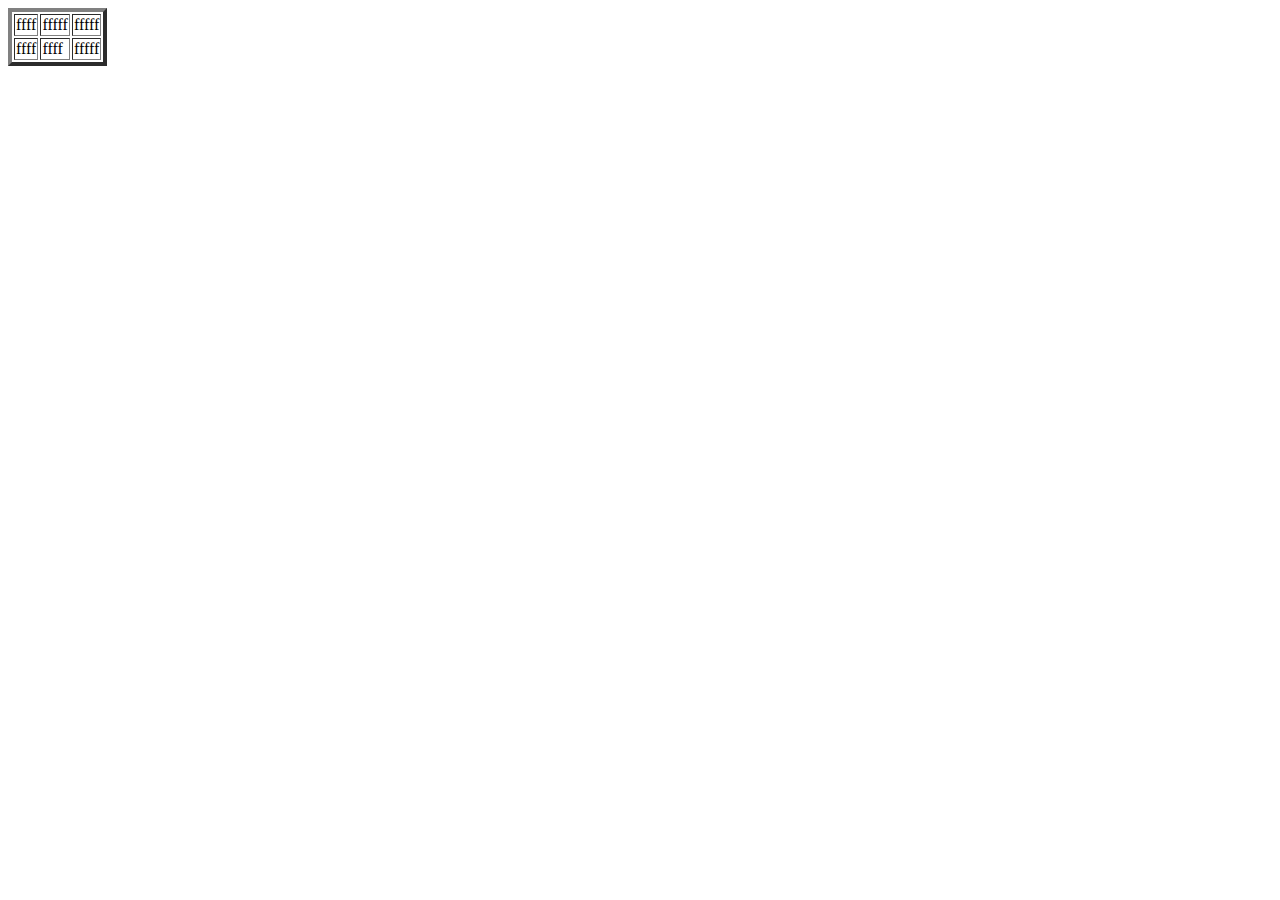
<file: agenda de contatos/index.html>
<!DOCTYPE html>
<html lang="en">
<head>
    <meta charset="UTF-8">
    <meta http-equiv="X-UA-Compatible" content="IE=edge">
    <meta name="viewport" content="width=device-width, initial-scale=1.0">
    <title>Document</title>


    <script>
        //Aula sobre o DOM
        /*
        window.onload = function(){
            //criando h1 no corpo do documento
            var createH1 = document.createElement("h1");
            //criando um nó para colocar dentro do h1 criado
            var inputText = document.createTextNode("Olá Pessoal");
            //colocando nó dentro do h1
            createH1.appendChild(inputText);
            //colocando tudo que foi feito no corpo
            document.body.appendChild(createH1);
        }
        */

        //FUNÇÃO EXECUTADA QUANDO A TELA É CARREGADA
        window.onload = function(){
            
            //PEGANDO ELEMENTO PELO ID 'TABELA' E JOGANDO NA VARIÁVEL
            var tabela = document.getElementById("tabela");
            //PEGANDO ATRIBUTOS DE UMA TABELA. EX: LINHA, COLUNA, BORDA. E JOGANDO DENTRO DE UMA VARIÁVEL
            var atributosTabela = tabela.attributes;
            //FOR PRA PERCORRER TODOS OS ATRIBUTOD DE UMA TABELA
            for(var i = 0; i < atributosTabela.length; i++){
                //SE ACHAR UM ATRIBUTO COM NOME 'BORDER'
                if(atributosTabela[i].nodeName.toLowerCase() == "border"){
                    tabela.border = "4";
                }
            }

            tabela.summary = "nota: Aumento de borda";


            var tabela = document.getElementById("tabela");
            //PEGANDO ATRIBUTOS DE UMA TABELA. EX: LINHA, COLUNA, BORDA. E JOGANDO DENTRO DE UMA VARIÁVEL
            var atributosTabela = tabela.attributes;
            //FOR PRA PERCORRER TODOS OS ATRIBUTOD DE UMA TABELA
            for(var i = 0; i < atributosTabela.length; i++){
                //SE ACHAR UM ATRIBUTO COM NOME 'BORDER'
                if(atributosTabela[i].nodeName.toLowerCase() == "border"){
                    tabela.border = "4";
                }
            }


        }


        

    </script>
</head>


<body>
    <table id = "tabela" border="0">
        <tr>
            <td>ffff</td> <td>fffff</td> <td>fffff</td>
        </tr>
        <tr>
            <td>ffff</td> <td>ffff</td> <td>fffff</td>
        </tr>
    </table>
</body>
</html>
</file>
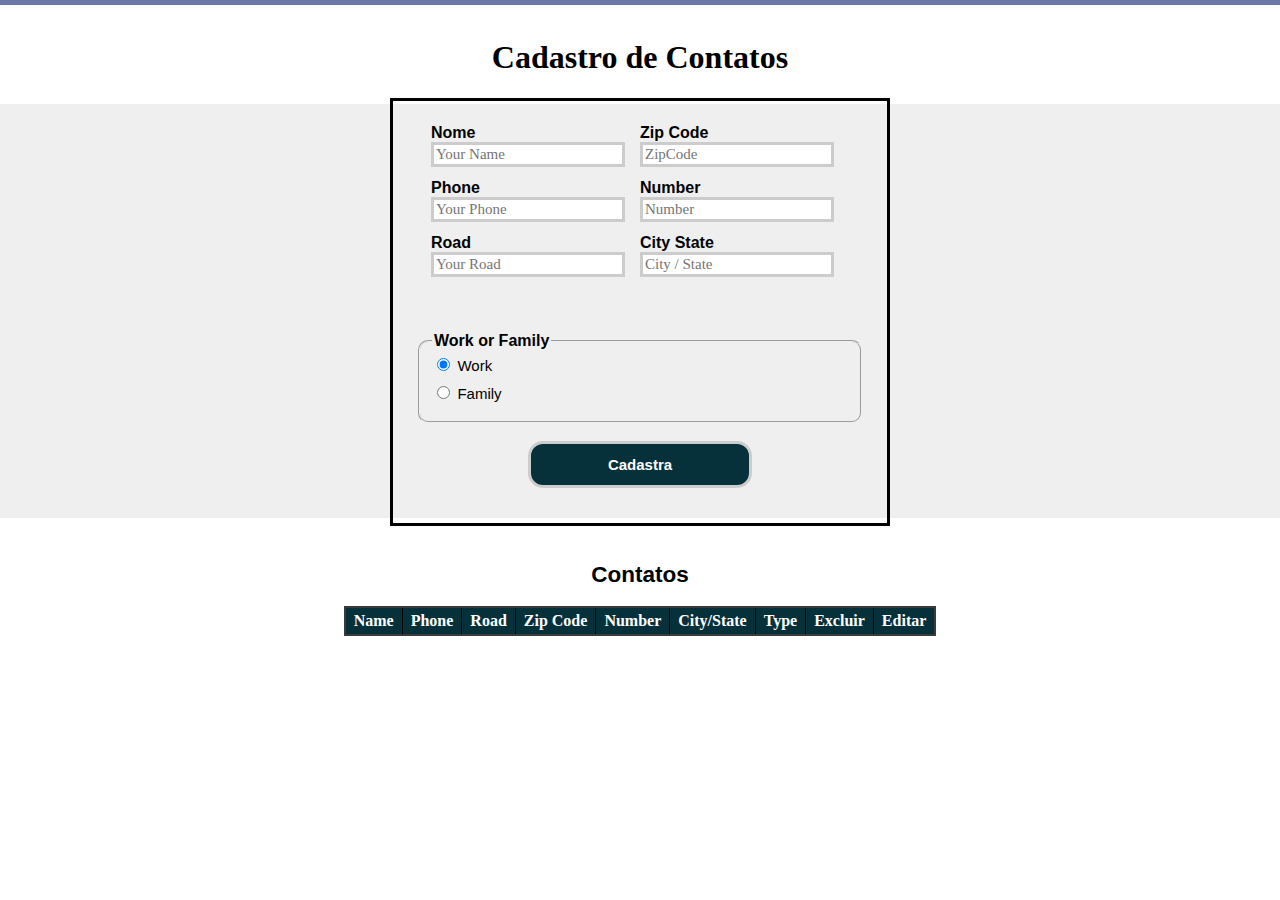
<file: agenda de contatos/contatos.html>
<!DOCTYPE html>
<html lang="pt-br">
    <head>
        <meta charset="UTF-8">
        <meta http-equiv="X-UA-Compatible" content="IE=edge">
        <meta name="viewport" content="width=device-width, initial-scale=1.0">
        <title>Agenda Contatos</title>

        <link rel="stylesheet" type="text/css" href="style.css">

    </head>

    <body>
        
        <div class="general">
            <h1 class="title">Cadastro de Contatos</h1>

            <div class="center" id="center">
                <div id="formulario">
                    <form class="formCadastro" id="formCadastro" >
                        
                            <div id="esquerda">
                                <label for="txtNome">Nome</label> 
                                <br>
                                <input type="text" id="txtName" placeholder="Your Name" required="required">
                                <br>

                                <label for="txtPhone">Phone</label>
                                <br>
                                <input type="text" id="txtPhone" placeholder="Your Phone" required = "required">
                                <br>

                                <label for="txtRoad">Road</label>
                                <br>
                                <input type="text" id="txtRoad" placeholder="Your Road" required = "required">
                                
                            </div>
                            <div id="esquerda">
                                <label for="txtZipCode">Zip Code</label>
                                <br>
                                <input type="text" id="txtZipCode" placeholder="ZipCode" required = "required">
                                <br>

                                <label for="txtNumber">Number</label>
                                <br>
                                <input type="text" id="txtNumber" placeholder="Number" required = "required">
                                <br>

                                <label for="txtCityState">City State</label>
                                <br>
                                <input type="text" id="txtCityState" placeholder="City / State" required = "required">
                                
                            </div>
                        <br>

                        <div id="fieldset">
                            <fieldset>
                                <legend>Work or Family</legend>
                                <input type="radio" name="type" id="work" value="work" checked>
                                <label for="work">Work</label>
                                <br>

                                <input type="radio" name="type" id="family" value="Family">
                                <label for="family">Family</label>
                                <br>
                            </fieldset>
                            <br>
                            <input type="submit" name="" id="btnCadastraContato" value="Cadastra">
                        </div>          
                    </form>
                </div>
            </div>
            <br>
            <br>

            <div id="tabela">
                <table>
                    <caption><h2>Contatos</h2></caption>
                    <thead>
                        <tr>
                            <th>Name</th>
                            <th>Phone</th>
                            <th>Road</th>
                            <th>Zip Code</th>
                            <th>Number</th>
                            <th>City/State</th>
                            <th>Type</th>
                            <th>Excluir</th>
                            <th>Editar</th>
                        </tr>
                    </thead>
                    <tbody id="contatosCadastrados">
    
                    </tbody>
                </table>
            </div>
        </div>

        <script src="contato.js"></script>
    </body>
</html>
</file>
<file: agenda de contatos/style.css>
body{
    background-image: url("fundo.png");
}
.general{
    display: table;
    margin: 0 auto;
    padding: 10px;
}

.title{
    text-align: center;
}

.center{
    width: 500px;
    height: 350px;
    margin: auto;
}

.formCadastro{
    width: auto;
    height: auto;
    margin: 0 auto auto auto;
    padding: 23px;
    border: 3px solid black;
}

form label {
    font: bold 18px sans-serif;
    
}

form input{
    box-sizing: border-box;
    border: 5px solid #ccc;
    font: 15px arial, sans-serif;
    margin-bottom: 12px;
}

form label, form fieldset{
    font: bold 16px calibri, helvetica, Courier;
}

form input{
    box-sizing: border-box;
    border: 3px solid #ccc ;
    font: 15px arial sans-serif;
    margin-bottom: 12px;
}

form input [type="text"]{
    width: 100%;
    padding: 3px 5px ;
}

form fieldset{
    width: auto;
    height: auto;
    border-radius: 10px;
}

form fieldset input[type=radio]{
    width: 13px;
    height: 13px;
}

form fieldset label{
    font: 15px Arial, sans-serif;
}

form input[type="submit"]{

    width: 50%;
    margin-left: 25%;
    margin-right: 25%;
    padding: 12px 32px;
    border-radius: 15px;
    background-color: rgb(6, 49, 59);
    color: rgb(253, 252, 252);
    font: 15px arial, sans-serif;
    font-weight: bold;
    transition: all 0.5s;
    cursor: pointer;
}

form input[type="submit"]:hover{
    background-color: rgb(41, 206, 77);
    color: rgb(243, 241, 241);
    -webkit-transform: scale(1.2);
    transform: scale(1.2);
}

form input[type="submit"]:active{
    font-weight: bold;
}

table{
    width: auto;
    margin: 0 auto;
    border-collapse: collapse;
    border: 2px;
}

table caption{
    font: 15px sans-serif;
    text-shadow: 2px 2px color #ccc;
}

table thead tr{
    background-color: rgb(6, 49, 59);
    color: white;
    border: 2px double rgb(59, 59, 59);
}

table tbody tr:hover{
    background-color: lightgray;
}

table thead tr th{
    padding: 4px 8px;
    border-bottom: 2px solid black;
    border-right: 1px black solid;
}

table tbody td{
    border: 2px double rgb(59,59,59);
    padding: 4px 6px;
    font: 15px sans-serif;
}

table button{
    border-radius: 10px;
    background-color:rgb(6, 49, 59);
    color: rgb(254, 255, 255);
    padding: 3px 15px ;
    transition: all 0.5s;
    cursor: pointer;
}

table button:hover{
    -webkit-transform: scale(1.2);
    transform: scale(1.2);
}

#center{
    position: center;
}
#esquerda{
    float: left;
    margin-left: 15px;
}
#direita{
    float: right;
    margin-right: 5px;
}
#fieldset{
    float: center;
    margin-top: 190px;
}
#tabela{
    margin-top: 10%;
    float: inline-end;
    position: relative;
}

.Family:hover{
    background-color: rgb(41, 206, 77);
    color: white;   
}

.Work:hover{
    background-color: rgb(18, 95, 197);
    color: white;
}
</file>
